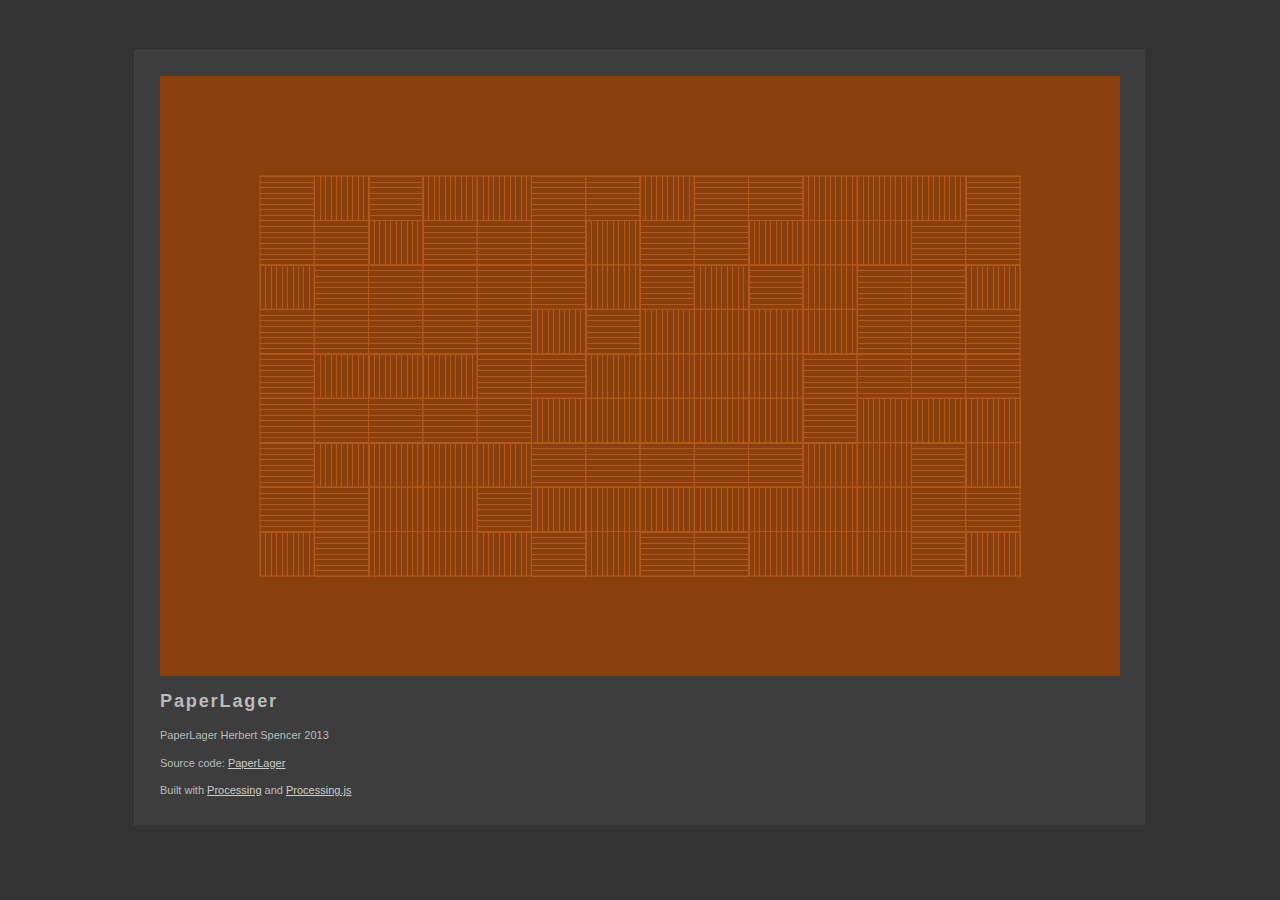
<file: src/PaperLager/web-export/index.html>
<!DOCTYPE html>
	<head>
		<meta http-equiv="content-type" content="text/html; charset=utf-8" />
		<title>PaperLager : Built with Processing and Processing.js</title>
		<link rel="icon"  type="image/x-icon" href="[data-uri]" />
		<meta name="Generator" content="Processing" />
		<!-- - - - - - - - - - - - - - - - - - - - - 
		+
		+    Wondering how this works? 
		+
		+    Go to: http://processing.org/
		+    and: http://processingjs.org/
		+
		+ - - - - - - - - - - - - - - - - - - - - -->
		<style type="text/css">
	body {
	  background-color: #333; color: #bbb; line-height: normal;
	  font-family: Lucida Grande, Lucida Sans, Arial, Helvetica Neue, Verdana, Geneva, sans-serif;
	  font-size: 11px; font-weight: normal; text-decoration: none;
		  line-height: 1.5em;
	}
	a img { 
		border: 0px solid transparent;
	}
	a, a:link, a:visited, a:active, a:hover { 
		color: #cdcdcd; text-decoration: underline;
	}
	h1 {
	    font-family: Arial, Helvetica Neue, Verdana, Geneva, sans-serif;
		width: 100%; letter-spacing: 0.1em;
		margin-bottom: 1em; font-size: 1.65em;
	}
	canvas { 
		display: block; 
		outline: 0px; 
		margin-bottom: 1.5em; 
	}
	#content { 
		margin: 50px auto 0px auto; padding: 25px 25px 15px 25px;
		width: 960px; min-width: 300px; overflow: auto;
		border-left: 1px solid #444; border-top: 1px solid #444; 
		border-right: 1px solid #333; border-bottom: 1px solid #333;
		background-color: #3d3d3d;
	}
		</style>
		<!--[if lt IE 9]>
			<script type="text/javascript">alert("Your browser does not support the canvas tag.");</script>
		<![endif]-->
		<script src="processing.js" type="text/javascript"></script>
		<script type="text/javascript">
// convenience function to get the id attribute of generated sketch html element
function getProcessingSketchId () { return 'PaperLager'; }
</script>

	</head>
	<body>
		<div id="content">
			<div>
				<canvas id="PaperLager" data-processing-sources="PaperLager.pde" 
						width="960" height="600">
					<p>Your browser does not support the canvas tag.</p>
					<!-- Note: you can put any alternative content here. -->
				</canvas>
				<noscript>
					<p>JavaScript is required to view the contents of this page.</p>
				</noscript>
	    	</div>
			<h1>PaperLager</h1>
    		<p id="description">PaperLager 
 Herbert Spencer 2013</p>
			<p id="sources">Source code: <a href="PaperLager.pde">PaperLager</a> </p>
			<p>
			Built with <a href="http://processing.org" title="Processing">Processing</a>
			and <a href="http://processingjs.org" title="Processing.js">Processing.js</a>
			</p>
		</div>
	</body>
</html>
</file>
